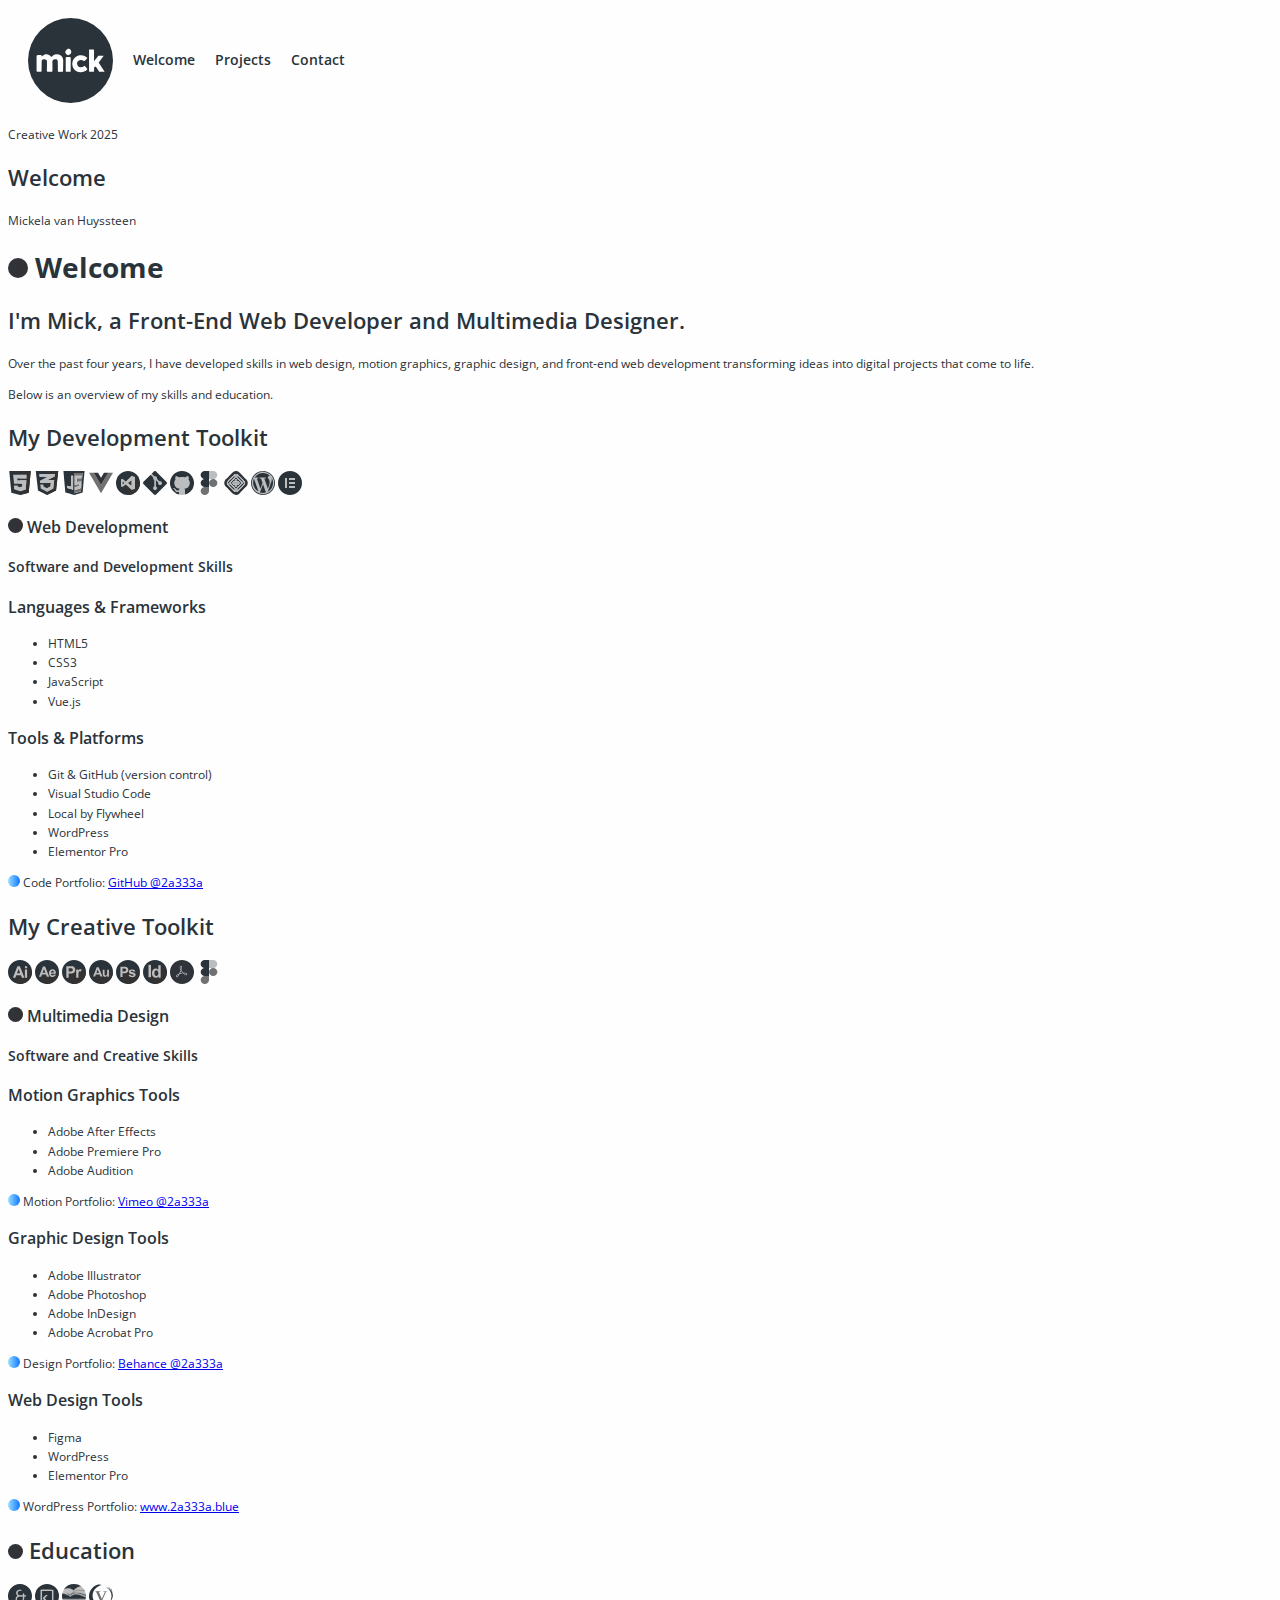
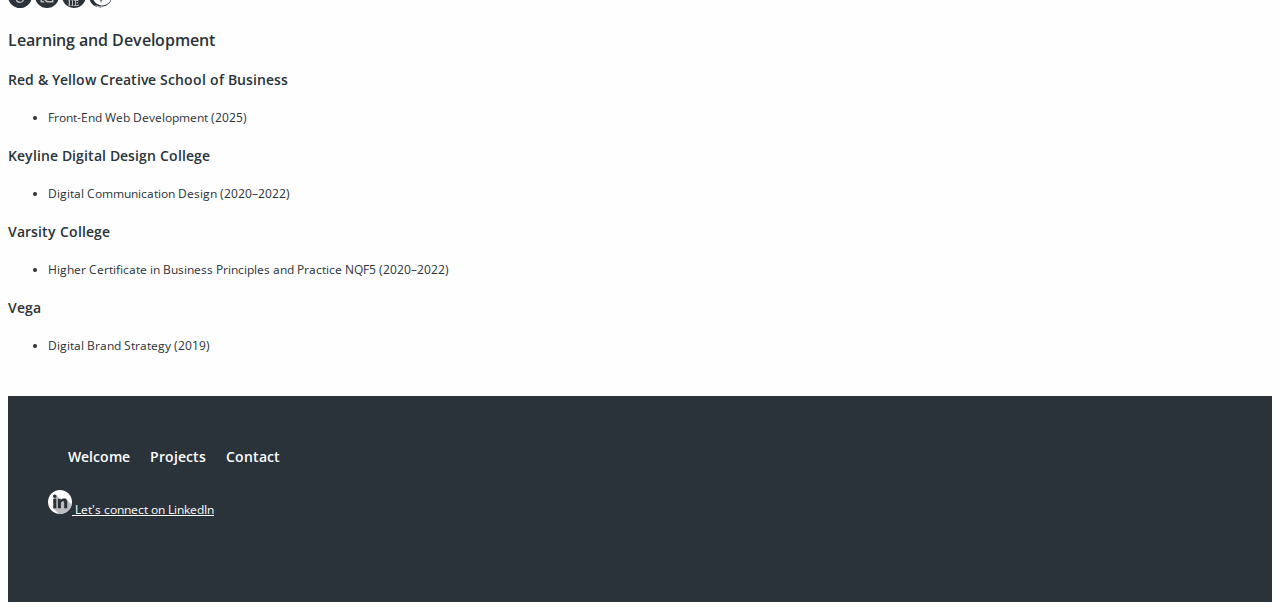
<file: index.html>
<!DOCTYPE html>
<html lang="en">
<head>
  <meta charset="UTF-8">
  <meta name="viewport" content="width=device-width, initial-scale=1.0">
  <title>Welcome</title>
  <link rel="stylesheet" href="styles.css">
</head>
<body>

  <!-- Header / Navigation -->
  <header>
    <nav>
      <ul>
        <li><a href="index.html"><img src="SVG/mick-logo.svg" alt="Mik logo" width="85" height="85"/></a></li>
        <li><a href="index.html">Welcome</a></li>
        <li><a href="projects.html">Projects</a></li>
        <li><a href="contact.html">Contact</a></li>
      </ul>
    </nav>
  </header>

  <!-- Hero Section -->
  <section class="hero">
    <div class="hero-container">
      <div class="hero-side">
        <p class="hero-subtitle">Creative Work 2025</p>
      </div>
      <div class="hero-divider"></div>
      <div class="hero-main">
        <h2 class="hero-title">Welcome</h2>
        <p class="hero-name">Mickela van Huyssteen</p>
      </div>
    </div>
  </section>

  <!-- Main Content -->
  <main class="content-container">

    <!-- Intro -->
    <section aria-labelledby="intro-heading">
      <h1 id="intro-heading"><img src="SVG/black-list-icon.svg" alt="" width="20" height="20"> Welcome</h1>
      <h2>I'm Mick, a Front-End Web Developer and Multimedia Designer.</h2>
      <p>Over the past four years, I have developed skills in web design, motion graphics, graphic design, and front-end web development transforming ideas into digital projects that come to life.</p>
      <p>Below is an overview of my skills and education.</p>
    </section>

    <!-- Development Section -->
    <section aria-labelledby="dev-heading">
      <h2 id="dev-heading">My Development Toolkit</h2>
      <div class="icon-list">
        <img src="SVG/html5-icon.svg" alt="HTML5 Icon" width="24" height="24"/>
        <img src="SVG/css3-icon.svg" alt="CSS3 Icon" width="24" height="24"/>
        <img src="SVG/javascript-icon.svg" alt="JavaScript Icon" width="24" height="24"/>
        <img src="SVG/vue-icon.svg" alt="Vue.js Icon" width="24" height="24"/>
        <img src="SVG/visual-studio-icon.svg" alt="Visual Studio Icon" width="24" height="24"/>
        <img src="SVG/git-icon.svg" alt="Git Icon" width="24" height="24"/>
        <img src="SVG/github-icon.svg" alt="GitHub Icon" width="24" height="24"/>
        <img src="SVG/figma-icon.svg" alt="Figma Icon" width="24" height="24"/>
        <img src="SVG/local-icon.svg" alt="Local Icon" width="24" height="24"/>
        <img src="SVG/wordpress-icon.svg" alt="WordPress Icon" width="24" height="24"/>
        <img src="SVG/elementor-icon.svg" alt="Elementor Icon" width="24" height="24"/>
      </div>

      <h3><img src="SVG/black-list-icon.svg" alt="" width="15" height="15"> Web Development</h3>
      <h4>Software and Development Skills</h4>

      <div class="two-col">
        <article>
          <h3>Languages & Frameworks</h3>
          <ul>
            <li>HTML5</li>
            <li>CSS3</li>
            <li>JavaScript</li>
            <li>Vue.js</li>
          </ul>
        </article>

        <article>
          <h3>Tools & Platforms</h3>
          <ul>
            <li>Git & GitHub (version control)</li>
            <li>Visual Studio Code</li>
            <li>Local by Flywheel</li>
            <li>WordPress</li>
            <li>Elementor Pro</li>
          </ul>
          <p><img src="SVG/blue-list-icon.svg" alt="" width="12" height="12"> Code Portfolio: 
            <a href="https://github.com/2a333a">GitHub @2a333a</a>
          </p>
        </article>
      </div>
    </section>

    <!-- Creative Section -->
    <section aria-labelledby="creative-heading">
      <h2 id="creative-heading">My Creative Toolkit</h2>
      <div class="icon-list">
        <img src="SVG/illustrator-icon.svg" alt="Adobe Illustrator" width="24" height="24"/>
        <img src="SVG/after-effects-icon.svg" alt="After Effects" width="24" height="24"/>
        <img src="SVG/premiere-pro-icon.svg" alt="Premiere Pro" width="24" height="24"/>
        <img src="SVG/audition-icon.svg" alt="Audition" width="24" height="24"/>
        <img src="SVG/photoshop-icon.svg" alt="Photoshop" width="24" height="24"/>
        <img src="SVG/indesign-icon.svg" alt="InDesign" width="24" height="24"/>
        <img src="SVG/acrobat-pro-icon.svg" alt="Acrobat Pro" width="24" height="24"/>
        <img src="SVG/figma-icon.svg" alt="Figma" width="24" height="24"/>
      </div>

      <h3><img src="SVG/black-list-icon.svg" alt="" width="15" height="15"> Multimedia Design</h3>
      <h4>Software and Creative Skills</h4>

      <div class="three-col">
        <article>
          <h3>Motion Graphics Tools</h3>
          <ul>
            <li>Adobe After Effects</li>
            <li>Adobe Premiere Pro</li>
            <li>Adobe Audition</li>
          </ul>
          <p><img src="SVG/blue-list-icon.svg" alt="" width="12" height="12"> Motion Portfolio: 
            <a href="https://vimeo.com/2a333a">Vimeo @2a333a</a>
          </p>
        </article>

        <article>
          <h3>Graphic Design Tools</h3>
          <ul>
            <li>Adobe Illustrator</li>
            <li>Adobe Photoshop</li>
            <li>Adobe InDesign</li>
            <li>Adobe Acrobat Pro</li>
          </ul>
          <p><img src="SVG/blue-list-icon.svg" alt="" width="12" height="12"> Design Portfolio: 
            <a href="https://www.behance.net/2a333a">Behance @2a333a</a>
          </p>
        </article>

        <article>
          <h3>Web Design Tools</h3>
          <ul>
            <li>Figma</li>
            <li>WordPress</li>
            <li>Elementor Pro</li>
          </ul>
          <p><img src="SVG/blue-list-icon.svg" alt="" width="12" height="12"> WordPress Portfolio: 
            <a href="http://www.2a333a.blue">www.2a333a.blue</a>
          </p>
        </article>
      </div>
    </section>

<!-- Education Section -->
<section aria-labelledby="edu-heading">
  <h2 id="edu-heading"><img src="SVG/black-list-icon.svg" alt="" width="15" height="15"> Education</h2>
  <div class="icon-list">
    <img src="SVG/ry-icon.svg" alt="Red & Yellow" width="24" height="24"/>
    <img src="SVG/keyline-icon.svg" alt="Keyline" width="24" height="24"/>
    <img src="SVG/vc-icon.svg" alt="Varsity College" width="24" height="24"/>
    <img src="SVG/vega-icon.svg" alt="Vega" width="24" height="24"/>
  </div>

  <h3>Learning and Development</h3>

  <div class="two-col">
    <article>
      <h4>Red & Yellow Creative School of Business</h4>
      <ul>
        <li>Front-End Web Development (2025)</li>
      </ul>

      <h4>Keyline Digital Design College</h4>
      <ul>
        <li>Digital Communication Design (2020–2022)</li>
      </ul>
    </article>

    <article>
      <h4>Varsity College</h4>
      <ul>
        <li>Higher Certificate in Business Principles and Practice NQF5 (2020–2022)</li>
      </ul>

      <h4>Vega</h4>
      <ul>
        <li>Digital Brand Strategy (2019)</li>
      </ul>
    </article>
  </div>
</section>

  </main>

  <!-- Footer -->
  <footer>
    <div class="footer-container">
      <nav>
        <ul>
          <li><a href="index.html">Welcome</a></li>
          <li><a href="projects.html">Projects</a></li>
          <li><a href="contact.html">Contact</a></li>
        </ul>
      </nav>
      <p><a href="https://www.linkedin.com/in/mickela-van-huyssteen/"><img src="SVG/linkedin-white-icon.svg" alt="LinkedIn" width="24" height="24"/> Let's connect on LinkedIn</a></p>
      <p>© 2025 Mick. All rights reserved.</p>
    </div>
  </footer>

</body>
</html>
</file>
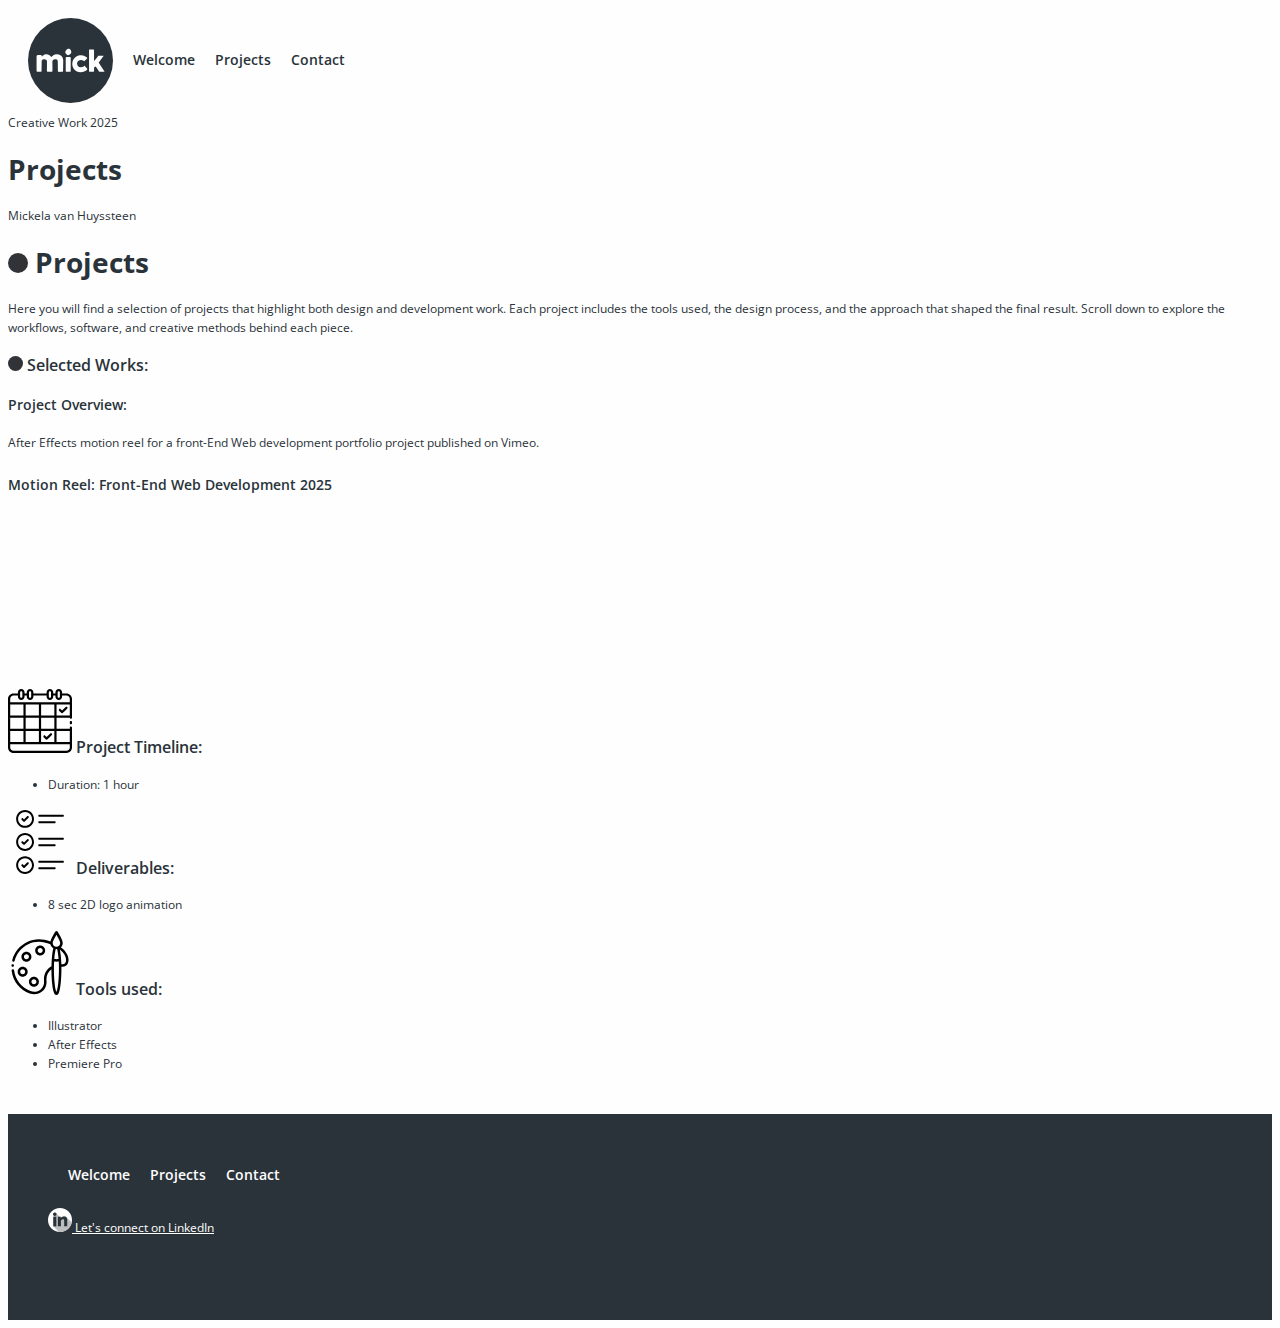
<file: projects.html>
<!DOCTYPE html>
<html lang="en">
<head>
  <meta charset="UTF-8" />
  <meta name="viewport" content="width=device-width, initial-scale=1.0" />
  <title>Projects</title>
  <link rel="stylesheet" href="styles.css" />
</head>

<body>

  <!-- Site Header -->
  <header>
    <nav>
      <ul>
        <li>
          <a href="index.html">
            <img src="SVG/mick-logo.svg" alt="Mick logo" width="85" height="85" />
          </a>
        </li>
        <li><a href="index.html">Welcome</a></li>
        <li><a href="projects.html">Projects</a></li>
        <li><a href="contact.html">Contact</a></li>
      </ul>
    </nav>
  </header>

  <!-- Hero Section -->
  <section class="hero">
    <div class="hero-container">

      <!-- Vertical label -->
      <aside class="hero-side">
        <div class="hero-subtitle">Creative Work 2025</div>
      </aside>

      <!-- Divider -->
      <div class="hero-divider"></div>

      <!-- Hero Text -->
      <div class="hero-main">
        <h1 class="hero-title">Projects</h1>
        <p class="hero-name">Mickela van Huyssteen</p>
      </div>

    </div>
  </section>

  <!-- Main Content -->
  <main class="content-container">

    <!-- Introduction -->
    <section class="intro">
      <h1>
        <img src="SVG/black-list-icon.svg" alt="Black heading icon" width="20" height="20" />
        Projects
      </h1>
      <p>
        Here you will find a selection of projects that highlight both design and development work. Each project includes the tools used, the design process, and the approach that shaped the final result. Scroll down to explore the workflows, software, and creative methods behind each piece.
      </p>
    </section>

    <!-- Selected Works -->
    <section class="works">
      <h3>
        <img src="SVG/black-list-icon.svg" alt="Black heading icon" width="15" height="15" />
        Selected Works:
      </h3>

      <article class="project">
        <h4>Project Overview:</h4>
        <p>After Effects motion reel for a front-End Web development portfolio project published on Vimeo.</p>
        <h5>Motion Reel: Front-End Web Development 2025</h5>

        <!-- Video Embed -->
        <div class="video-wrapper">
          <iframe
            title="Vimeo Player"
            src="https://player.vimeo.com/video/1111352619?h=b1e9bf1c95&autoplay=0"
            loading="lazy"
            frameborder="0"
            referrerpolicy="strict-origin-when-cross-origin"
            allow="fullscreen; picture-in-picture; clipboard-write; encrypted-media; web-share"
            allowfullscreen>
          </iframe>
        </div>

        <!-- Project Meta -->
        <h3>
          <img src="SVG/timeline-icon.svg" alt="timeline icon" width="64" height="64" />
          Project Timeline:
        </h3>
        <ul>
          <li>Duration: 1 hour</li>
        </ul>

        <h3>
          <img src="SVG/deliverables-icon.svg" alt="deliverables icon" width="64" height="64" />
          Deliverables:
        </h3>
        <ul>
          <li>8 sec 2D logo animation</li>
        </ul>

        <h3>
          <img src="SVG/tools-icon.svg" alt="tools icon" width="64" height="64" />
          Tools used:
        </h3>
        <ul>
          <li>Illustrator</li>
          <li>After Effects</li>
          <li>Premiere Pro</li>
        </ul>
      </article>
    </section>
  </main>

  <!-- Footer -->
  <footer>
    <nav>
      <ul>
        <li><a href="index.html">Welcome</a></li>
        <li><a href="projects.html">Projects</a></li>
        <li><a href="contact.html">Contact</a></li>
      </ul>
    </nav>

    <p>
      <a href="https://www.linkedin.com/in/mickela-van-huyssteen/">
        <img src="SVG/linkedin-white-icon.svg" alt="LinkedIn Icon" width="24" height="24" />
        Let's connect on LinkedIn
      </a>
    </p>

    <p>© 2025 Mick. All rights Reserved.</p>
  </footer>

  <!-- Scripts -->
  <script src="scripts.js"></script>
</body>
</html>
</file>
<file: styles.css>
/* ---------------------------------------------------------------------------------
   TYPOGRAPHY STYLE GUIDE – Open Sans
   Source: Local font files in /Fonts/Open_Sans/
   Default text colour: #2a333a
--------------------------------------------------------------------------------- */
/* -------------------------------------------------------
   FONT DECLARATIONS
   Map each font weight/style to Open Sans
------------------------------------------------------- */

/* Regular */
@font-face {
  font-family: "Open Sans";
  src: url("/Fonts/Open_Sans/OpenSans-Regular.ttf") format("truetype");
  font-weight: 400;
  font-style: normal;
}

/* Italic */
@font-face {
  font-family: "Open Sans";
  src: url("/Fonts/Open_Sans/OpenSans-Italic.ttf") format("truetype");
  font-weight: 400;
  font-style: italic;
}

/* Light */
@font-face {
  font-family: "Open Sans";
  src: url("/Fonts/Open_Sans/OpenSans-Light.ttf") format("truetype");
  font-weight: 300;
  font-style: normal;
}

/* Light Italic */
@font-face {
  font-family: "Open Sans";
  src: url("/Fonts/Open_Sans/OpenSans-LightItalic.ttf") format("truetype");
  font-weight: 300;
  font-style: italic;
}

/* Medium */
@font-face {
  font-family: "Open Sans";
  src: url("/Fonts/Open_Sans/OpenSans-Medium.ttf") format("truetype");
  font-weight: 500;
  font-style: normal;
}

/* Medium Italic */
@font-face {
  font-family: "Open Sans";
  src: url("/Fonts/Open_Sans/OpenSans-MediumItalic.ttf") format("truetype");
  font-weight: 500;
  font-style: italic;
}

/* SemiBold */
@font-face {
  font-family: "Open Sans";
  src: url("/Fonts/Open_Sans/OpenSans-SemiBold.ttf") format("truetype");
  font-weight: 600;
  font-style: normal;
}

/* SemiBold Italic */
@font-face {
  font-family: "Open Sans";
  src: url("/Fonts/Open_Sans/OpenSans-SemiBoldItalic.ttf") format("truetype");
  font-weight: 600;
  font-style: italic;
}

/* Bold */
@font-face {
  font-family: "Open Sans";
  src: url("/Fonts/Open_Sans/OpenSans-Bold.ttf") format("truetype");
  font-weight: 700;
  font-style: normal;
}

/* Bold Italic */
@font-face {
  font-family: "Open Sans";
  src: url("/Fonts/Open_Sans/OpenSans-BoldItalic.ttf") format("truetype");
  font-weight: 700;
  font-style: italic;
}

/* -------------------------------------------------------
   BASE TYPOGRAPHY - Mobile first
------------------------------------------------------- */

body {
  font-family: "Open Sans", Arial, Helvetica, sans-serif;
  font-weight: 400; /* Regular */
  font-size: 12px;  /* Base body size */
  line-height: 1.6;
  color: #2a333a;
}

/* ---------------------------------
   Headings - Mobile
   H1 uses Bold (700), H2-H6 use SemiBold (600)
---------------------------------- */

h1 {
  font-size: 22px;
  font-weight: 700; /* Bold */
  line-height: 1.3;
}

h2 {
  font-size: 18px;
  font-weight: 600; /* SemiBold */
  line-height: 1.35;
}

h3 {
  font-size: 16px;
  font-weight: 600;
  line-height: 1.4;
}

h4, h5, h6 {
  font-size: 14px;
  font-weight: 600;
  line-height: 1.4;
}

/* ---------------------------------
   Body Copy - Mobile
   Applies to paragraphs, lists, links, spans
---------------------------------- */

p,
li,
a,
span {
  font-size: 12px;
  font-weight: 400; /* Regular */
  line-height: 1.6;
}

/* -------------------------------------------------------------------------------
   DESKTOP OVERRIDES - scale up at 769px+
------------------------------------------------------------------------------- */

@media (min-width: 769px) {

  h1 {
    font-size: 28px; /* up from 22px */
    line-height: 1.3;
  }

  h2 {
    font-size: 22px; /* up from 18px */
    line-height: 1.4;
  }

  h3 {
    font-size: 16px; /* stays the same */
    line-height: 1.4;
  }

  h4, h5, h6 {
    font-size: 14px; /* stays the same */
    line-height: 1.4;
  }

  /* Body text remains at 12px on desktop */
}



/* -------------------------------------------------------------------------------
   Navigation 
------------------------------------------------------------------------------- */

/* Navigation Container */
nav {
  padding: 10px 20px;
}

/* Remove default list styling */
nav ul {
  list-style: none;
  margin: 0;
  padding: 0;

  display: flex;            
  align-items: center;      
  justify-content: flex-start;
}

/* List Items */
nav li {
  margin-right: 20px; 
}

/* Links */
nav a {
  text-decoration: none;
  color: #2a333a;         
  font-weight: 600;
  font-size: 14px;
  transition: color 0.2s ease-in-out;
}

nav a:hover {
  color: #1075ff;         
}

/* Logo Image*/
nav img {
  display: block;
  height: 60px;  
  width: auto;   
}

/* Desktop override */
@media (min-width: 769px) {
  nav img {
    height: 85px;  
  }

}

/* -------------------------------------------------------------------------------
   Background - #fefefe
------------------------------------------------------------------------------- */

/* Background Colour */

html,
body {
  background-color: #fefefe;
}


/* -------------------------------------------------------------------------------
   Footer Background - #2a333a
------------------------------------------------------------------------------- */

footer {
  background-color: #2a333a; 
  padding: 40px;            
  margin-top: 40px;
 }

 footer a {
  color: #fefefe;        
}
</file>
